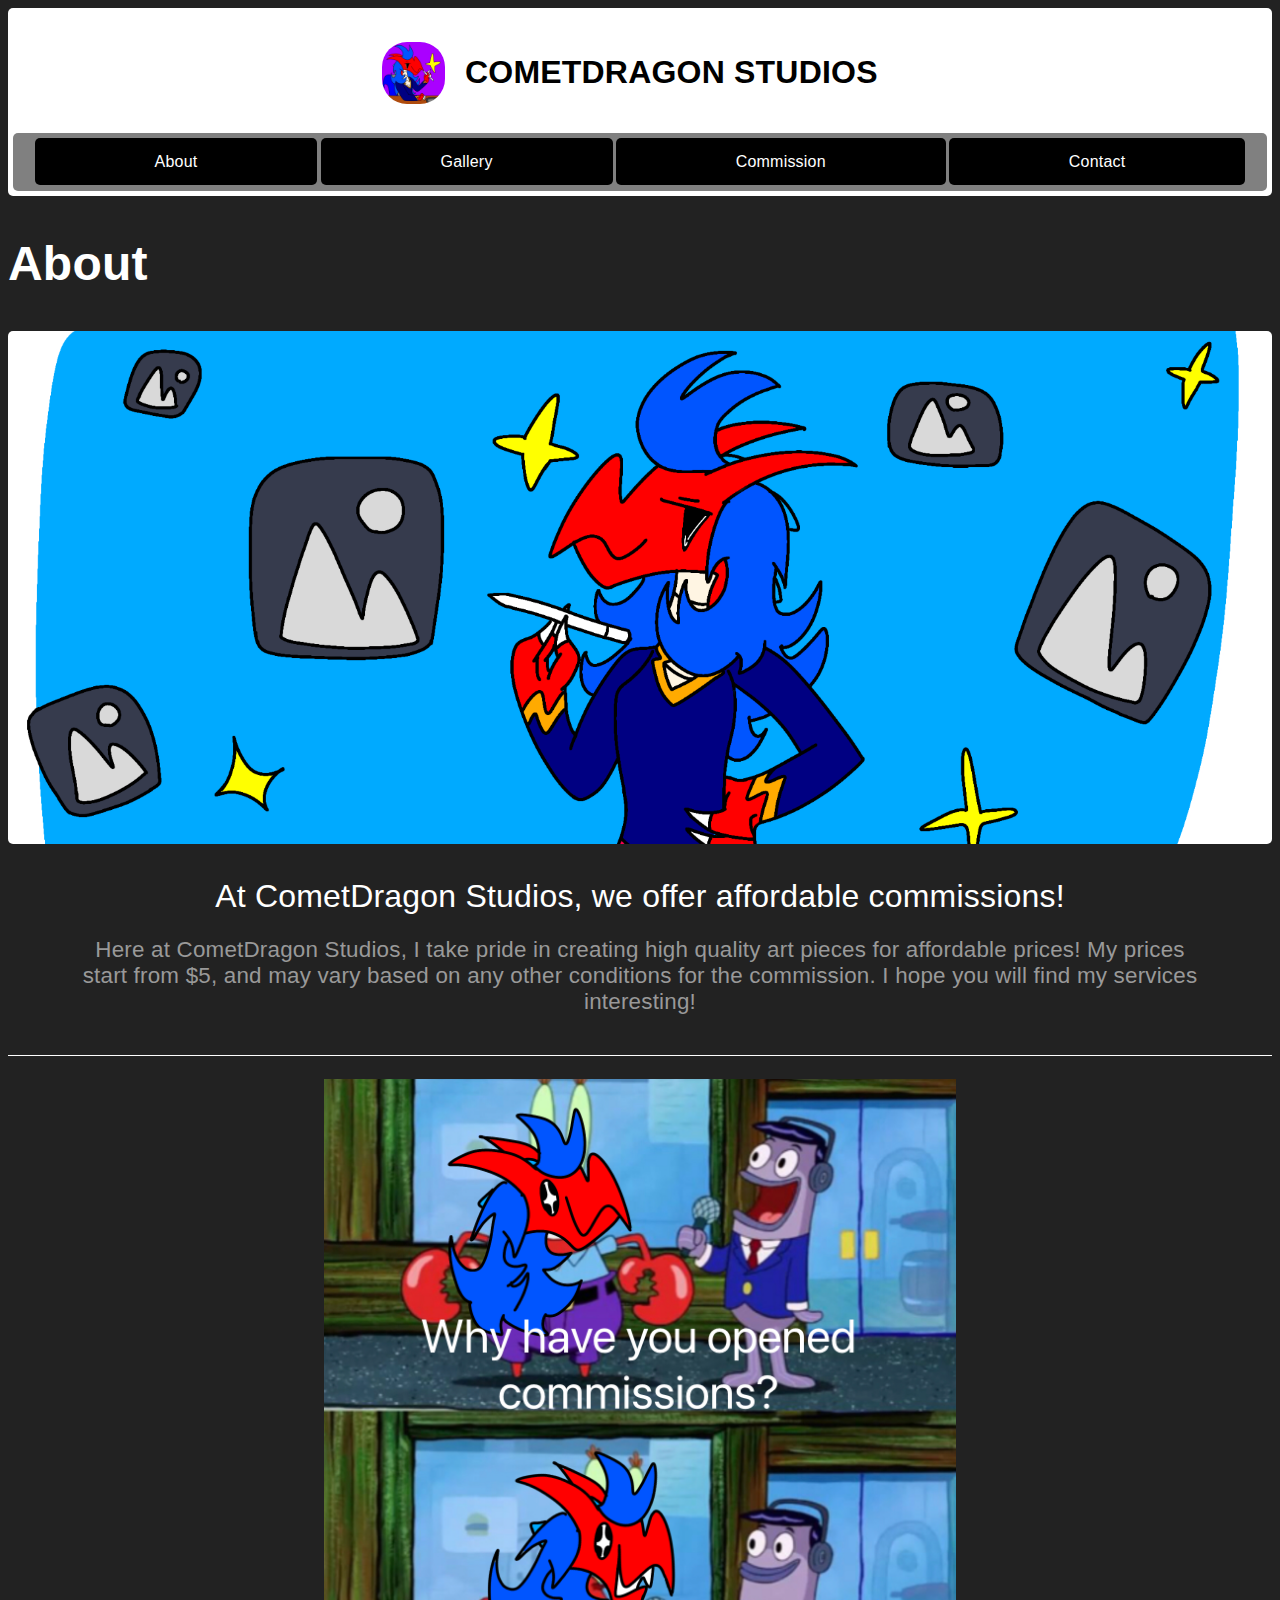
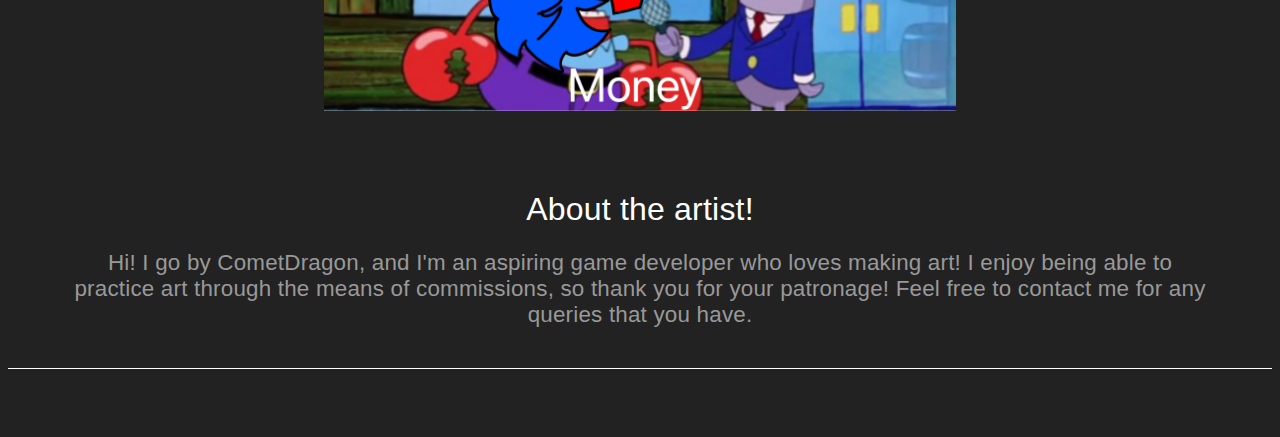
<file: index.html>
<!DOCTYPE html>
<html>

<head>
  <meta charset="utf-8">
  <meta name="viewport" content="width=device-width">
  <title>About</title>
  <link href="style.css" rel="stylesheet" type="text/css"/>
  <link rel="shortcut icon" type="image/x-icon" href="CometDragon logo image.jpg" class="banner"/>
</head>

<body>
  <nav>
    <div class="nav-container">
        <img src="CometDragon logo image.jpg">
      <div>
        <h1>COMETDRAGON STUDIOS</h1>
      </div>
    </div>
    <div class="nav-container-2">
      <div>
        <a href="index.html">About</a>
      </div>
      <div>
        <a href="gallery.html">Gallery</a>
      </div>
      <div>
        <a href="commission.html">Commission</a>
      </div>
      <div>
        <a href="contact.html">Contact</a>
      </div>
    </div>
  </nav>
  <div class = 'flex-container'>
    <div>
      <h2 class = 'banner'>About</h2>
      <img src = "CometDragon artist banner.png" class='banner'>
    </div>
    <div>
      <header>At CometDragon Studios, we offer affordable commissions! </header>
      <p class="bordering">Here at CometDragon Studios, I take pride in creating high quality art pieces for affordable prices! My prices start from $5, and may vary based on any other conditions for the commission. I hope you will find my services interesting!
      </p>
    </div>
    <div>
      <img src="Why I opened Comms meme.png" class="artbox">
      <header>About the artist!</header>
      <p class="bordering">Hi! I go by CometDragon, and I'm an aspiring game developer who loves making art! I enjoy being able to practice art through the means of commissions, so thank you for your patronage! Feel free to contact me for any queries that you have.</p>
    </div>
  </div>
  
</body>
<style>
body{
  padding-bottom: 45px;
}</style>

</html>
</file>
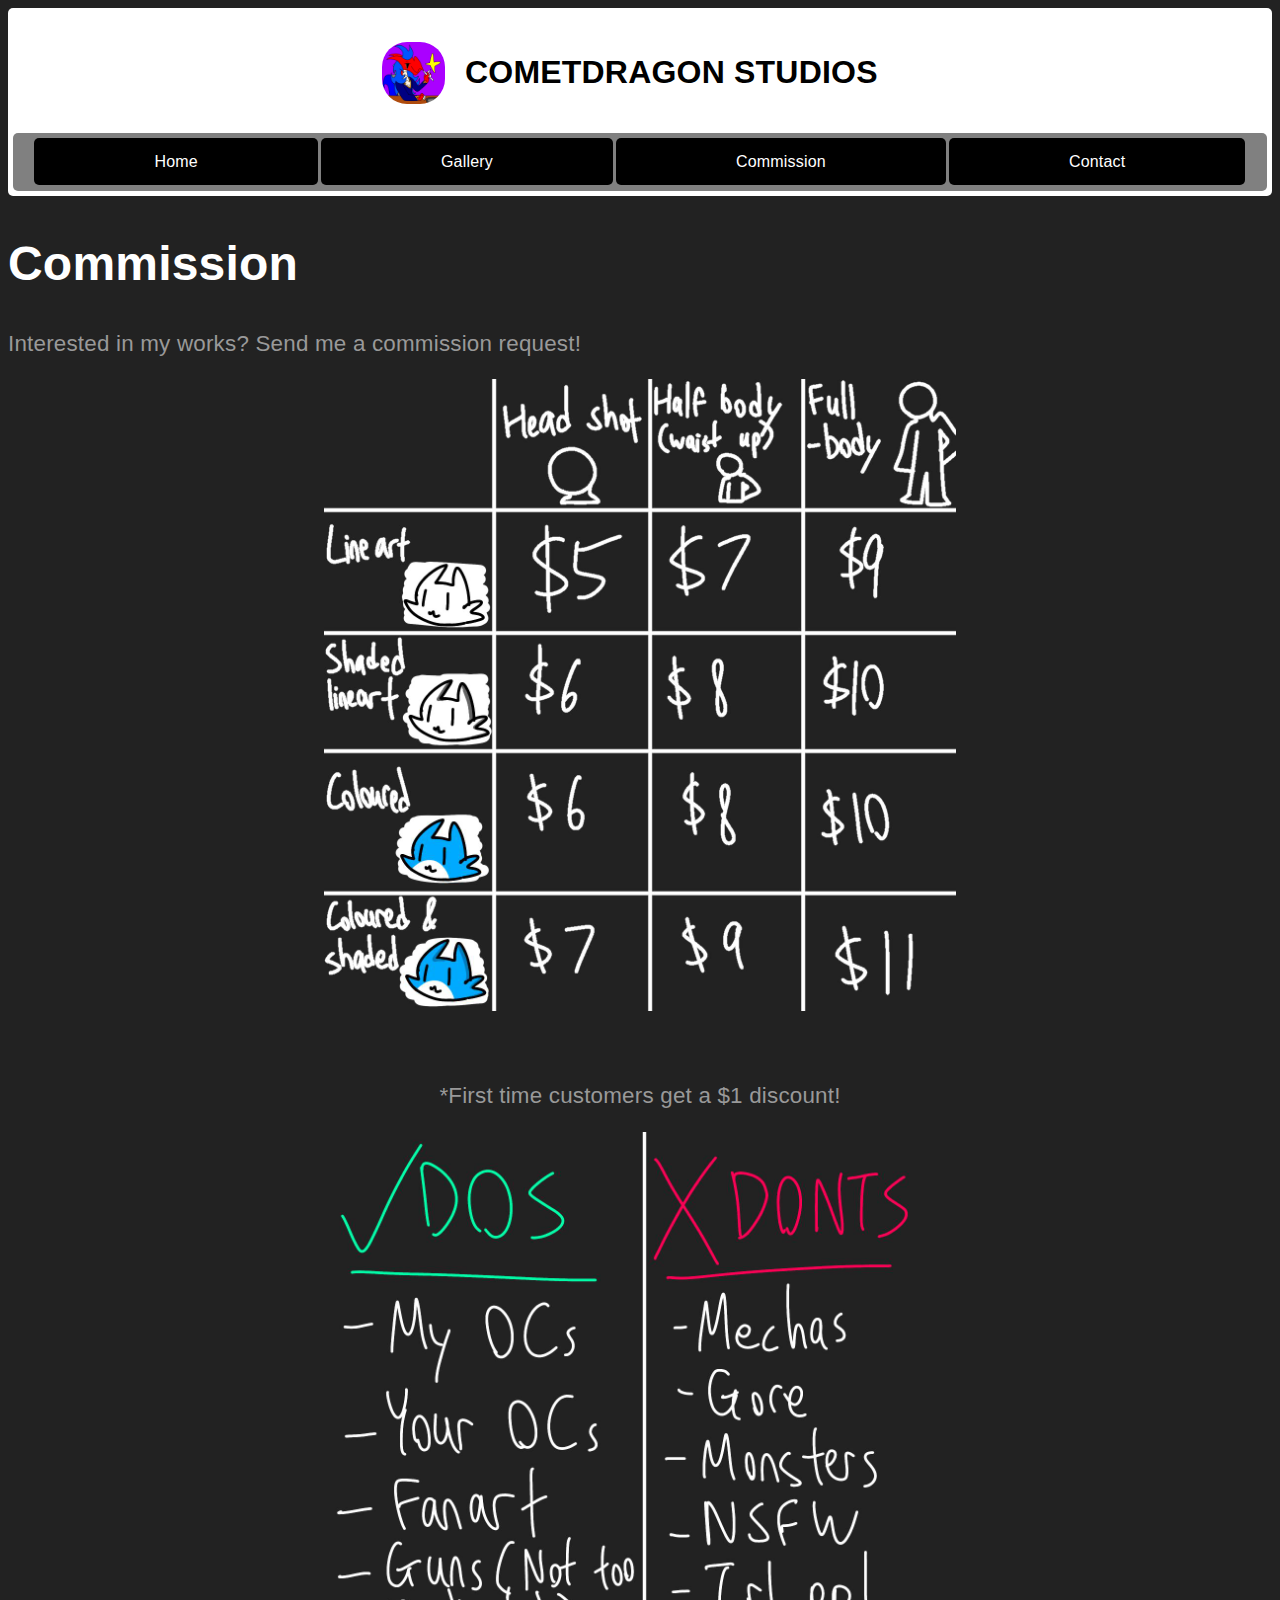
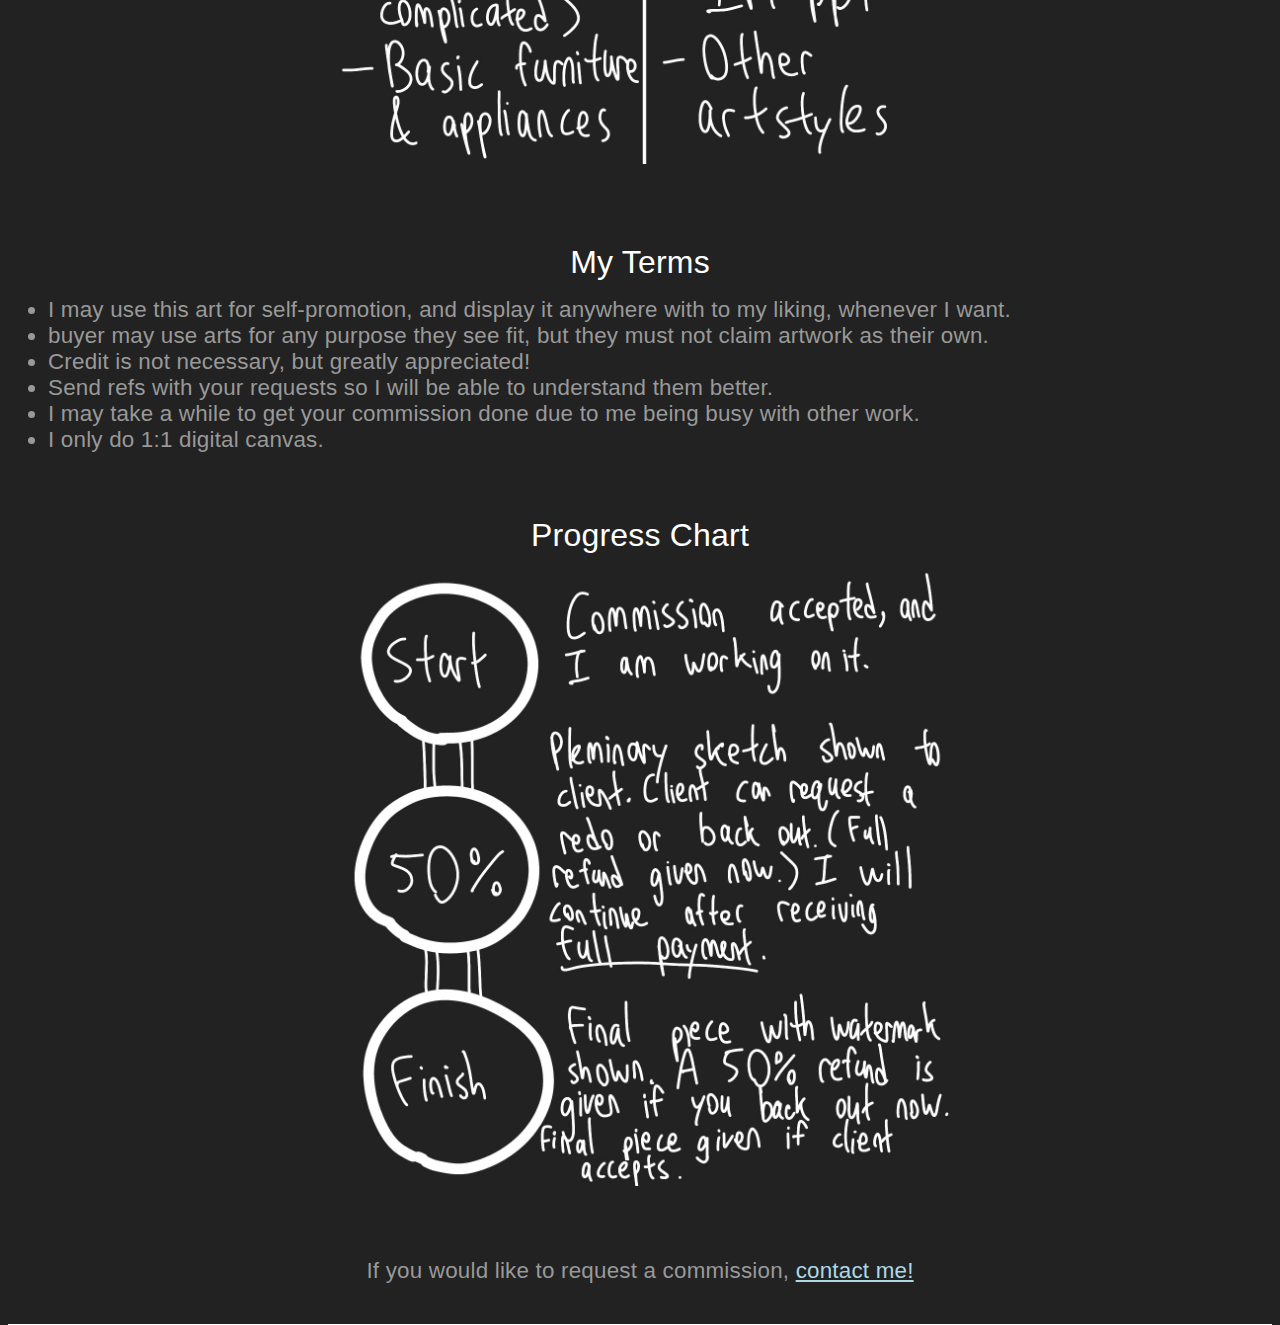
<file: commission.html>
<!DOCTYPE html>
<html>

<head>
  <meta charset="utf-8">
  <meta name="viewport" content="width=device-width">
  <title>Commission</title>
  <link href="style.css" rel="stylesheet" type="text/css" />
  <link rel="shortcut icon" type="image/x-icon" href="CometDragon logo image.jpg" class="banner"/>
</head>

<body>
  <nav>
    <div class="nav-container">
        <img src="CometDragon logo image.jpg">
      <div>
        <h1>COMETDRAGON STUDIOS</h1>
      </div>
    </div>
    <div class="nav-container-2">
      <div>
        <a href="index.html">Home</a>
      </div>
      <div>
        <a href="gallery.html">Gallery</a>
      </div>
      <div>
        <a href="commission.html">Commission</a>
      </div>
      <div>
        <a href="contact.html">Contact</a>
      </div>
    </div>
  </nav>
  <h2 class = 'banner'>Commission</h2>
  <p class="bord">Interested in my works? Send me a commission request!</p>
  <img src="Commission Pricings.jpg" class="artbox">
  <p class="regtext">*First time customers get a $1 discount!</p>
  <img src="Commissions Dos and Donts.jpg" class="artbox">
  <header>My Terms</header>
  <ul>
    <li class="fontChange">I may use this art for self-promotion, and display it anywhere with to my liking, whenever I want.</li>
    <li class="fontChange">buyer may use arts for any purpose they see fit, but they must not claim artwork as their own.</li>
    <li class="fontChange">Credit is not necessary, but greatly appreciated!</li>
    <li class="fontChange">Send refs with your requests so I will be able to understand them better.</li>
    <li class="fontChange">I may take a while to get your commission done due to me being busy with other work.</li>
    <li class="fontChange">I only do 1:1 digital canvas.</li>
  </ul><br>
  <header>Progress Chart</header>
  <img src="Progress Chart.jpg" class="artbox">
  <p class="bordering">If you would like to request a commission, <a href="contact.html">contact me!</a></p>
</body>
</file>
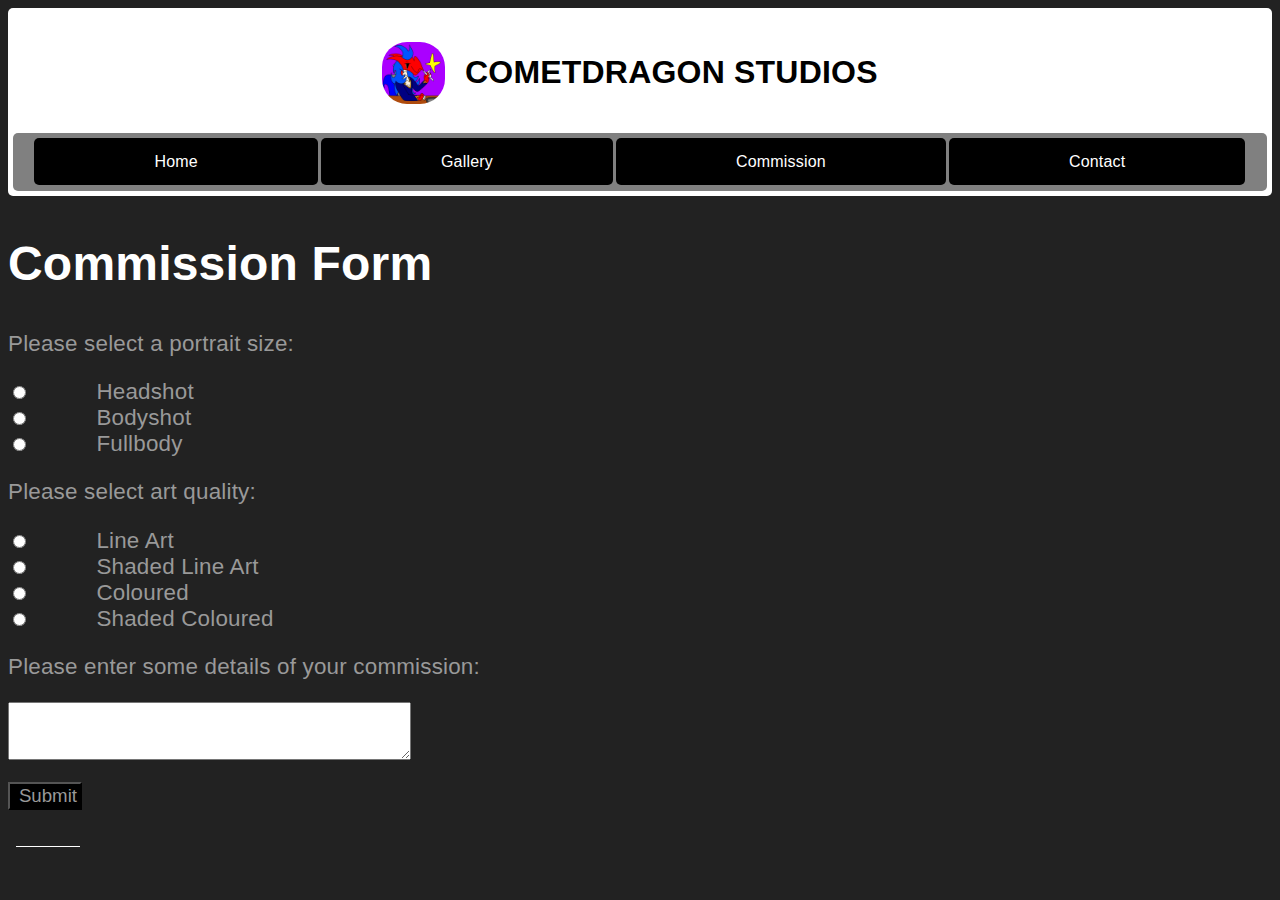
<file: contact-form.html>
<!DOCTYPE html>
<html>

<head>
  <meta charset="utf-8">
  <meta name="viewport" content="width=device-width">
  <title>Commission Form</title>
  <link href="style.css" rel="stylesheet" type="text/css" />
  <link rel="shortcut icon" type="image/x-icon" href="CometDragon logo image.jpg" class="banner"/>
</head>

<body>
  <nav>
    <div class="nav-container">
        <img src="CometDragon logo image.jpg">
      <div>
        <h1>COMETDRAGON STUDIOS</h1>
      </div>
    </div>
    <div class="nav-container-2">
      <div>
        <a href="index.html">Home</a>
      </div>
      <div>
        <a href="gallery.html">Gallery</a>
      </div>
      <div>
        <a href="commission.html">Commission</a>
      </div>
      <div>
        <a href="contact.html">Contact</a>
      </div>
    </div>
  </nav>
  <form>
    <h2>Commission Form</h2>
    <p class="question">Please select a portrait size:</p>
    <input type="radio" name="portrait-size">
    <label>Headshot</label><br>
    <input type="radio" name="portrait-size">
    <label>Bodyshot</label><br>
    <input type="radio" name="portrait-size">
    <label>Fullbody</label>
    <br> 
    <p class="question">Please select art quality:</p>
    <input type="radio" name="art-quality">
    <label>Line Art</label><br>
    <input type="radio" name="art-quality">
    <label>Shaded Line Art</label><br>
    <input type="radio" name="art-quality">
    <label>Coloured</label><br>
    <input type="radio" name="art-quality">
    <label>Shaded Coloured</label>
    <br> 
    <p>Please enter some details of your commission:</p>
    <textarea class="regtext"> </textarea><br><br>
    
    <button><label class="bordering" onclick="submitForm()">Submit</label></button>
    <script>
    function submitForm() {
      alert("Form submitted. Thanks for the request!");
    }
    </script>
  </form>
</body>

</html>
</file>
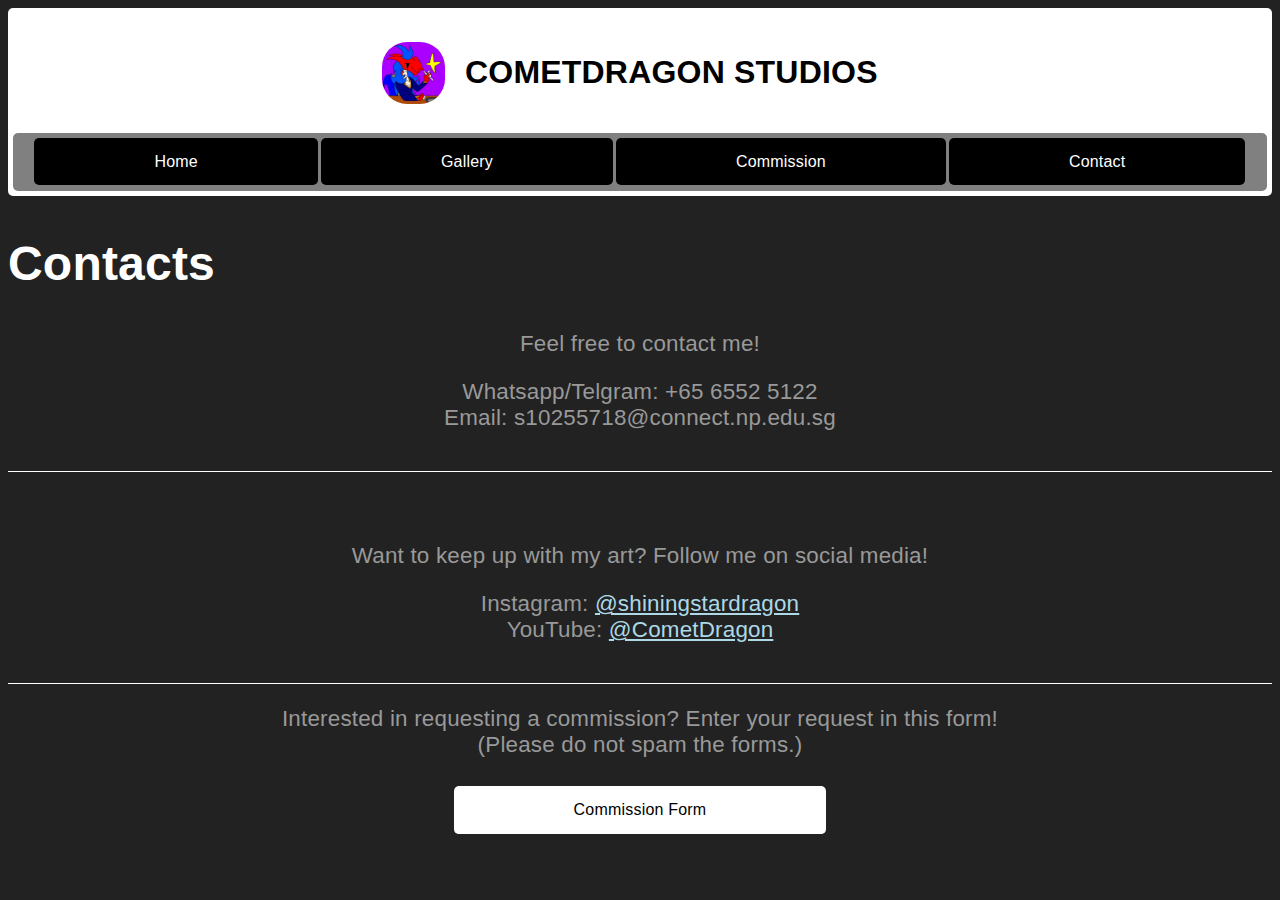
<file: contact.html>
<!DOCTYPE html>
<html>

<head>
  <meta charset="utf-8">
  <meta name="viewport" content="width=device-width">
  <title>Contact</title>
  <link href="style.css" rel="stylesheet" type="text/css" />
  <link rel="shortcut icon" type="image/x-icon" href="CometDragon logo image.jpg" class="banner"/>
</head>

<body>
  <nav>
    <div class="nav-container">
        <img src="CometDragon logo image.jpg">
      <div>
        <h1>COMETDRAGON STUDIOS</h1>
      </div>
    </div>
    <div class="nav-container-2">
      <div>
        <a href="index.html">Home</a>
      </div>
      <div>
        <a href="gallery.html">Gallery</a>
      </div>
      <div>
        <a href="commission.html">Commission</a>
      </div>
      <div>
        <a href="contact.html">Contact</a>
      </div>
    </div>
  </nav>
  <h2 class = 'banner'>Contacts</h2>
  <p class="regtext">Feel free to contact me!</p>
  <p class="bordering">
    Whatsapp/Telgram: +65 6552 5122 <br>
    Email: s10255718@connect.np.edu.sg
    </p>
  <p><br></p>
    <p class="regtext">Want to keep up with my art? Follow me on social media!</p>
    <p class="bordering">
    Instagram: <a href="https://www.instagram.com/shiningstardragon/">@shiningstardragon</a> <br>
    YouTube: <a href="https://www.youtube.com/channel/UC8DFNDmGqpfNUOIRB-559AA">@CometDragon</a>
    </p>
  <p class="regtext">Interested in requesting a commission? Enter your request in this form!<br> (Please do not spam the forms.)</p>
    <div class="nav-container-3">
      <div>
        <a href="contact-form.html" class="bordering">Commission Form</a>
      </div>
    </div>
</body>
</file>
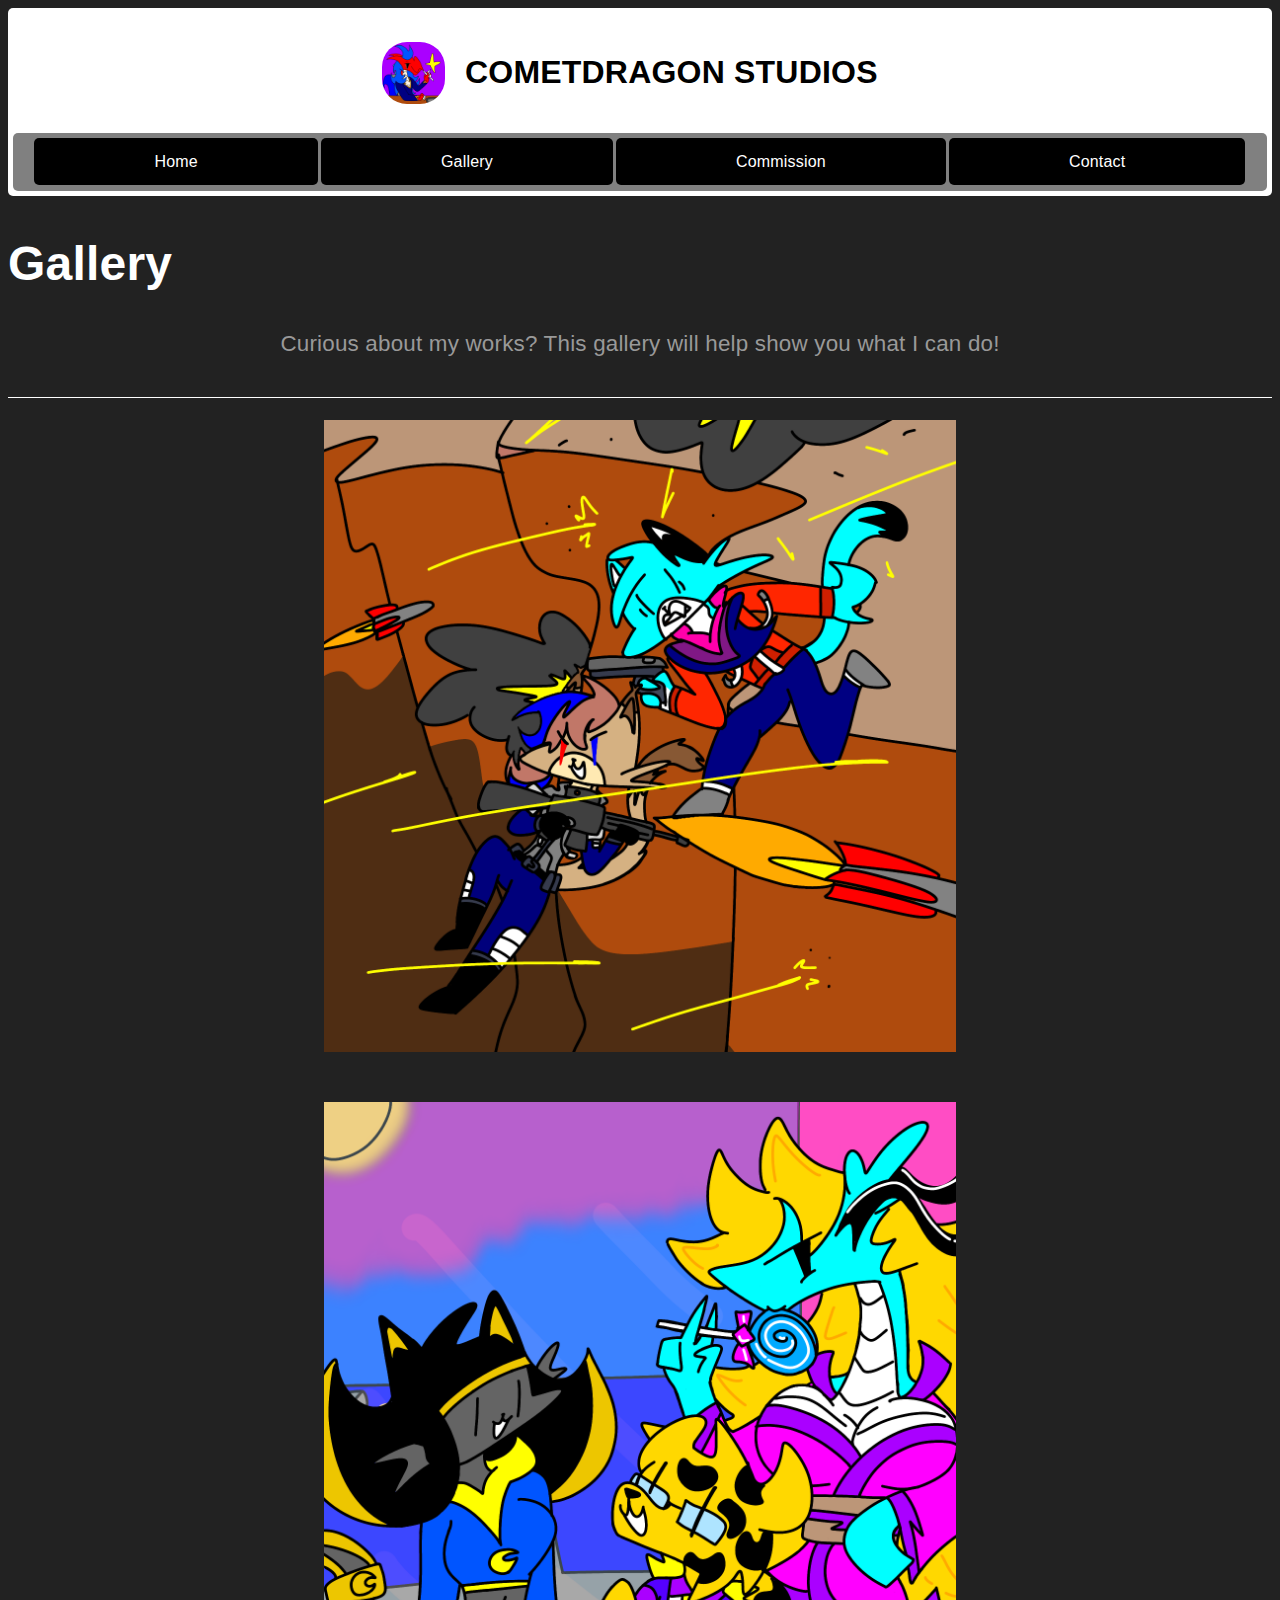
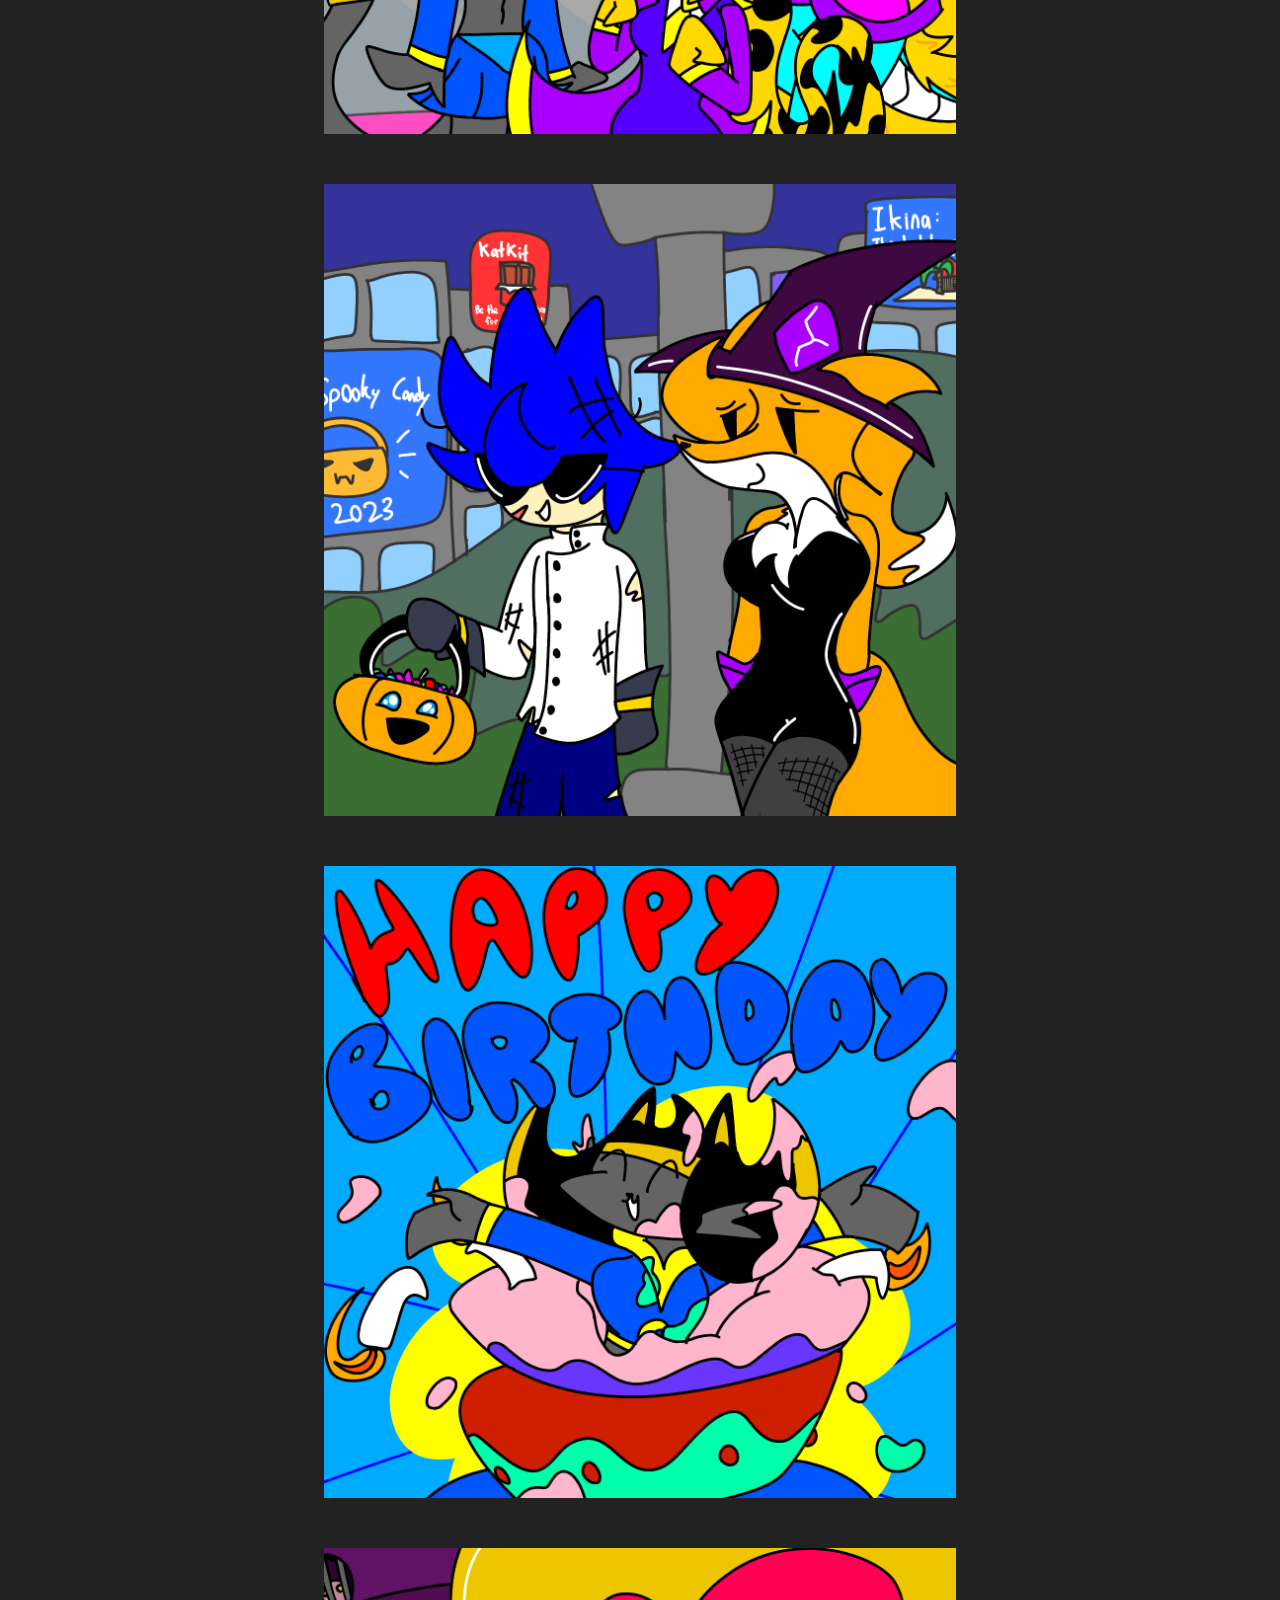
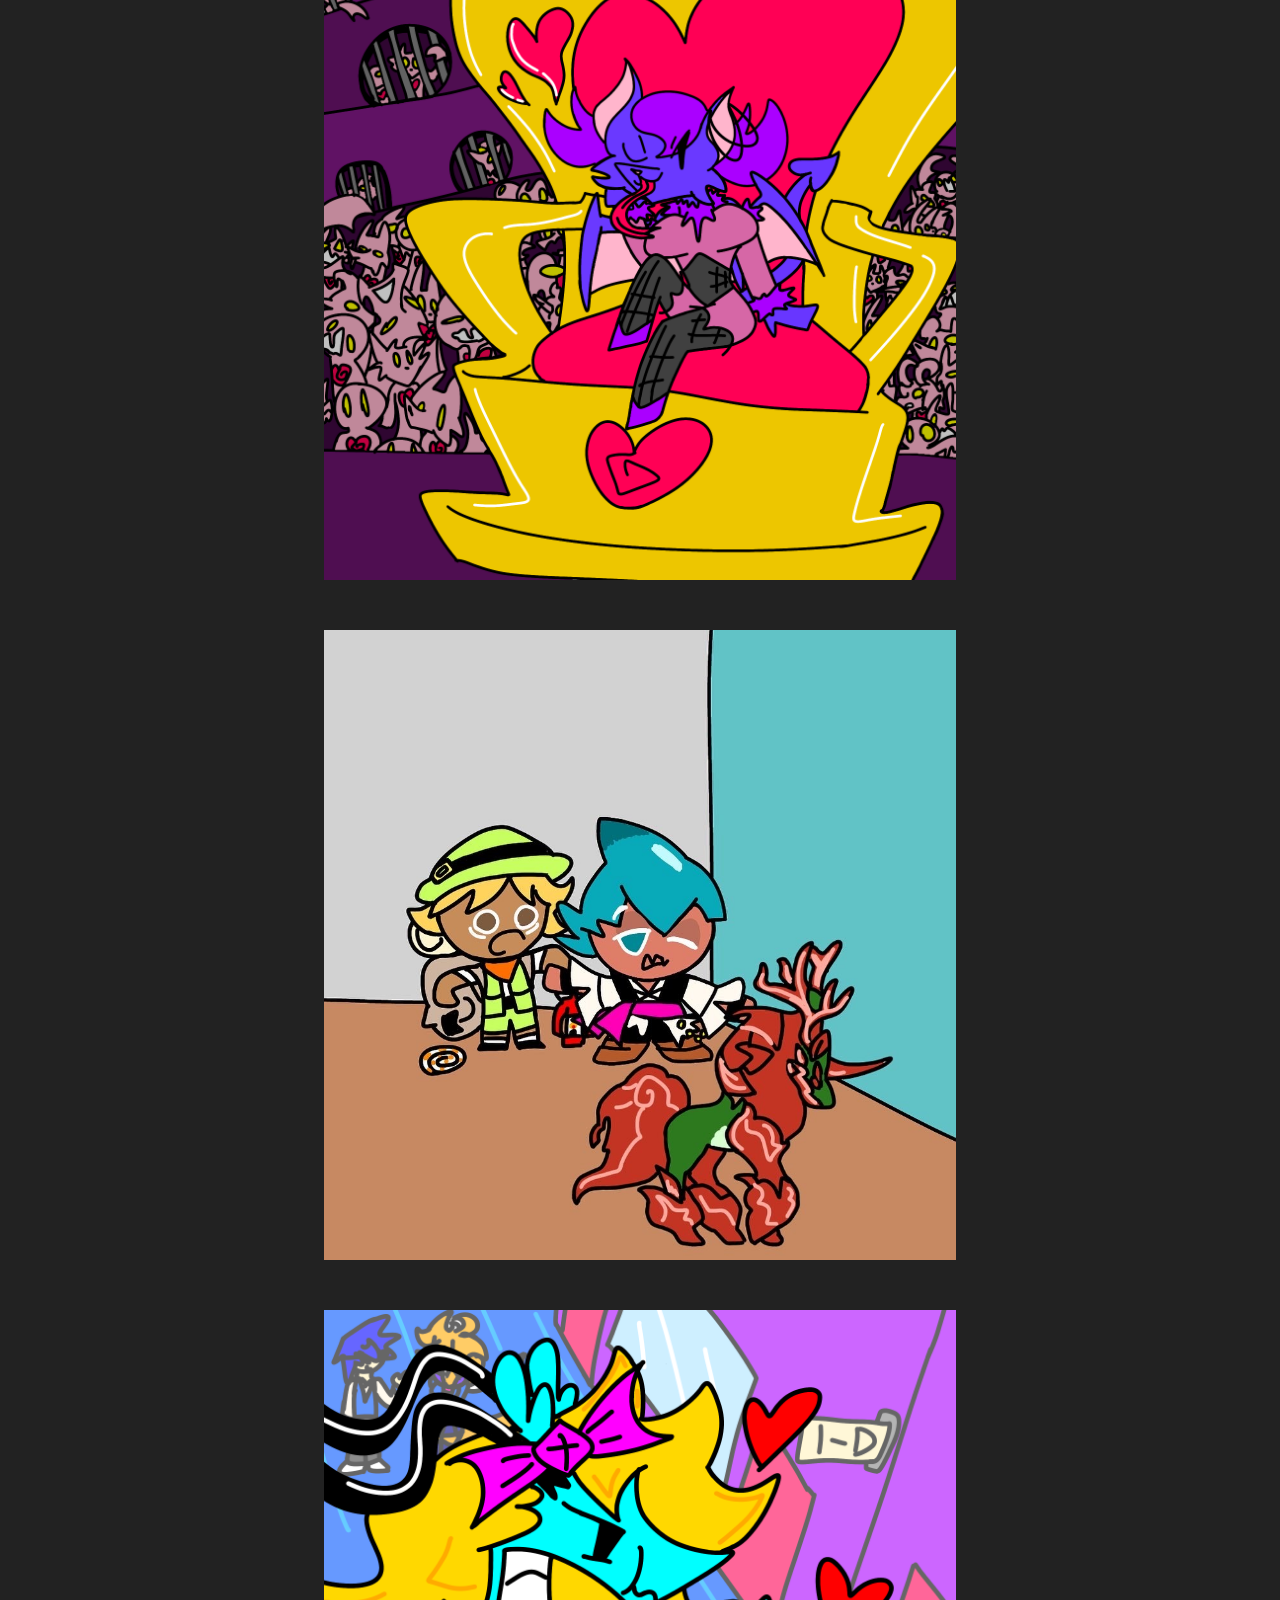
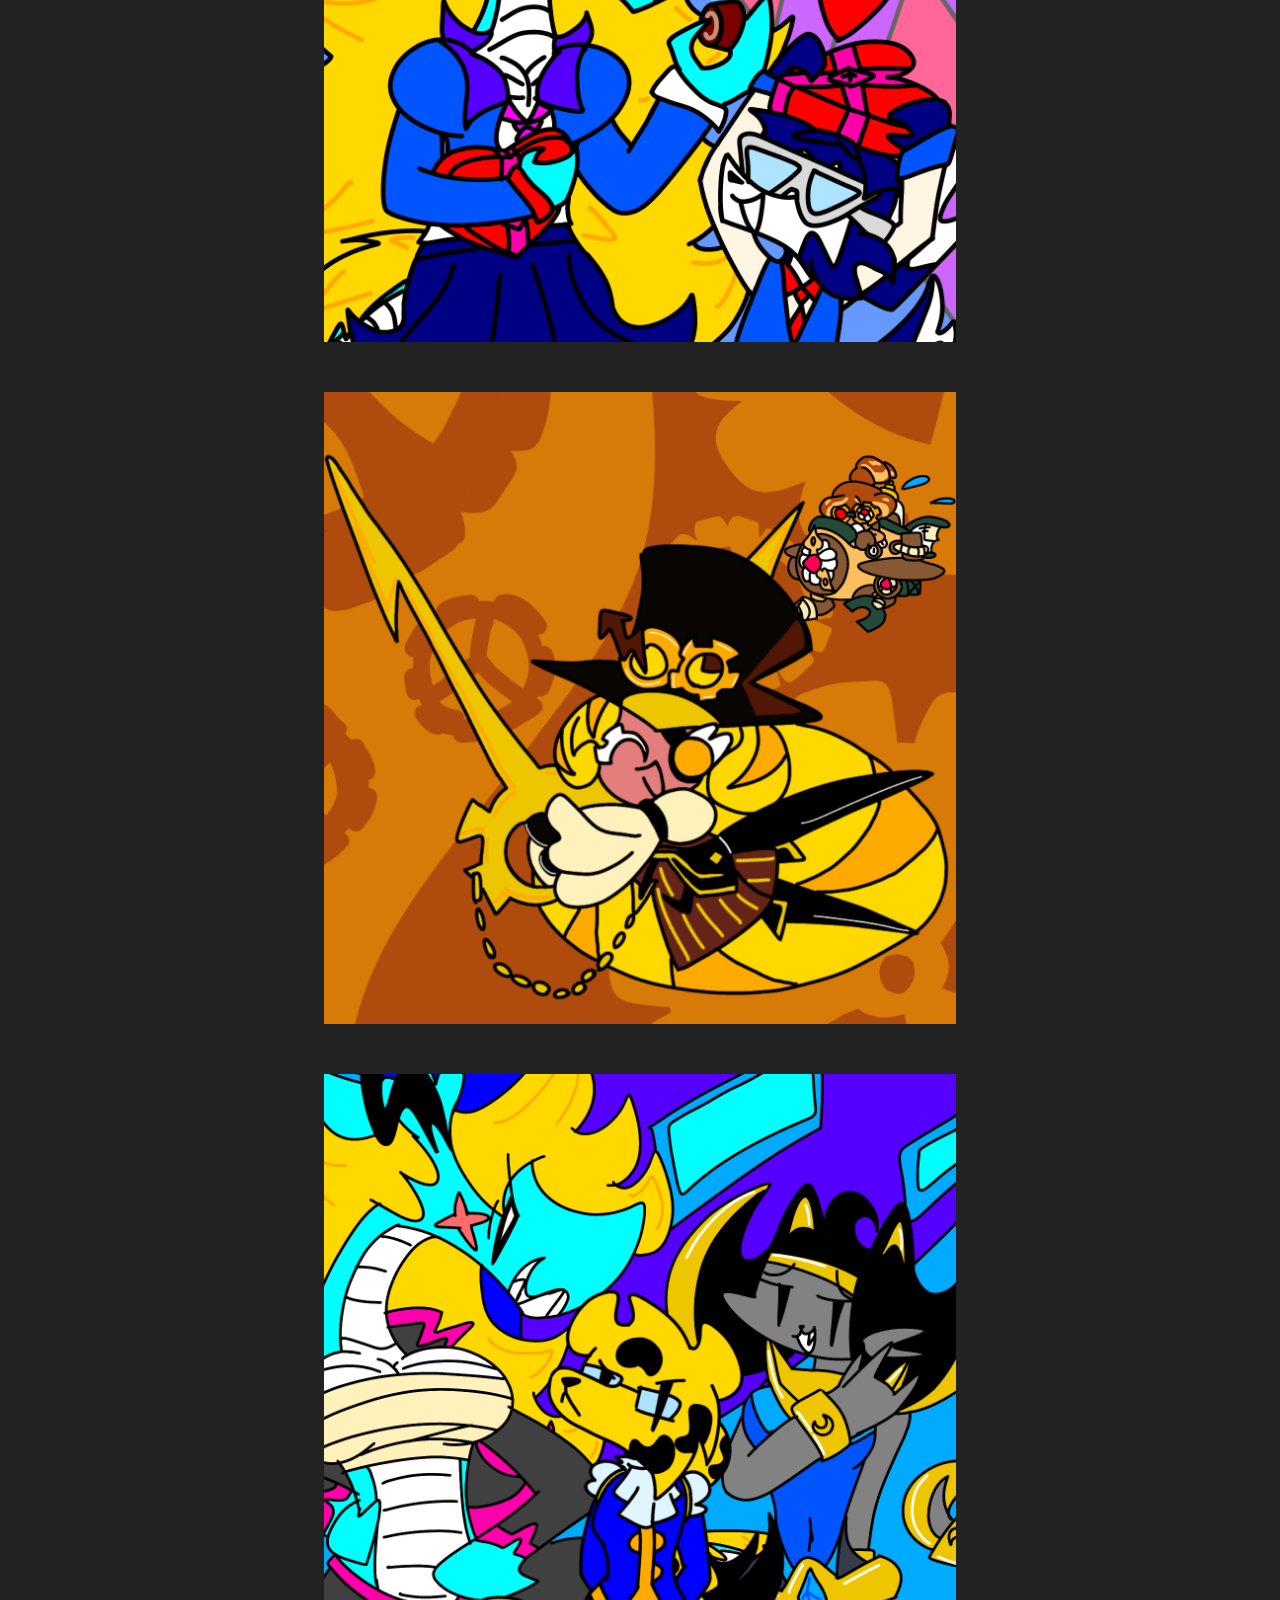
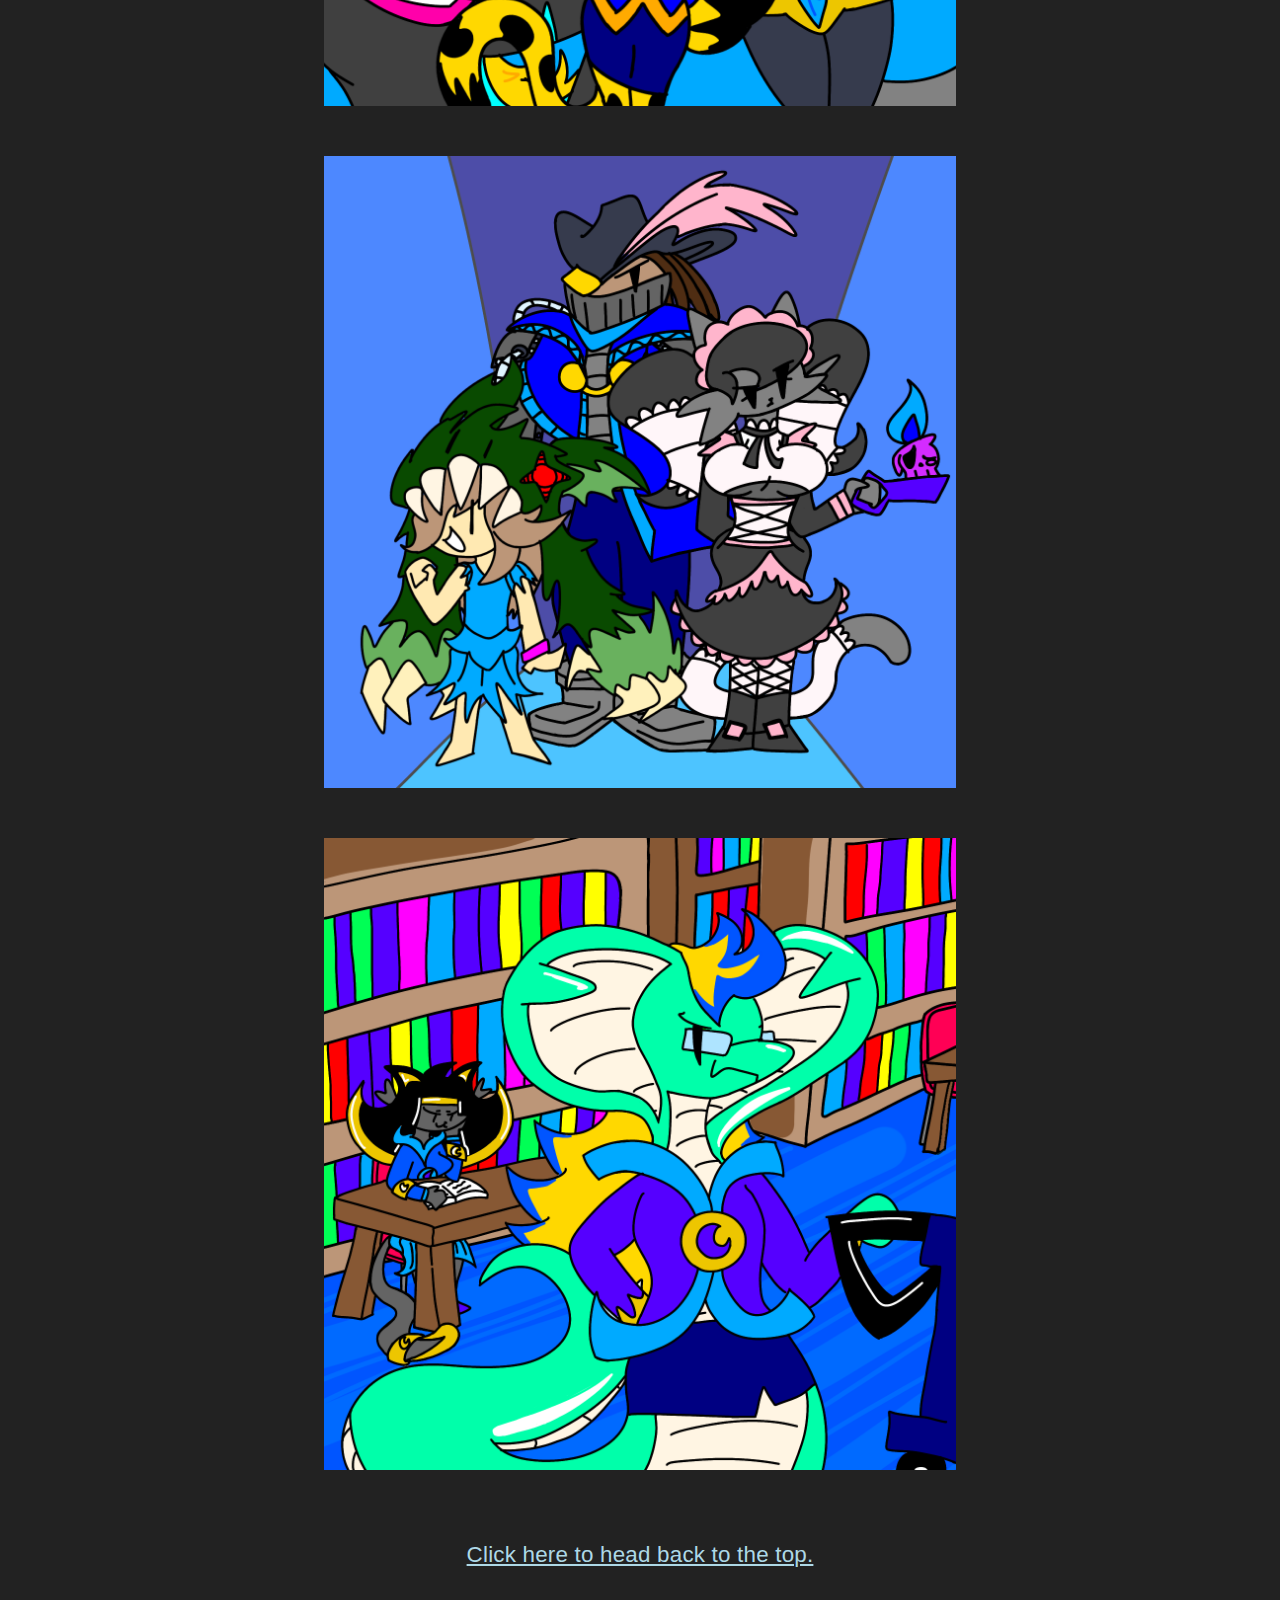
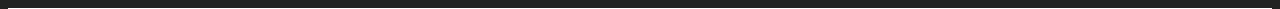
<file: gallery.html>
<!DOCTYPE html>
<html>

<head>
  <meta charset="utf-8">
  <meta name="viewport" content="width=device-width">
  <title>Gallery</title>
  <link href="style.css" rel="stylesheet" type="text/css" />
  <link rel="shortcut icon" type="image/x-icon" href="CometDragon logo image.jpg" class="banner"/>
</head>

<body>
  <nav>
    <div class="nav-container">
        <img src="CometDragon logo image.jpg">
      <div>
        <h1>COMETDRAGON STUDIOS</h1>
      </div>
    </div>
    <div class="nav-container-2">
      <div>
        <a href="index.html">Home</a>
      </div>
      <div>
        <a href="gallery.html">Gallery</a>
      </div>
      <div>
        <a href="commission.html">Commission</a>
      </div>
      <div>
        <a href="contact.html">Contact</a>
      </div>
    </div>
  </nav>

  <h2 class = 'banner'>Gallery</h2>
  <p class="bordering">Curious about my works? This gallery will help show you what I can do!</p>
  <div class="flex-container">
    <div>
      <img src="CY and Kaeyla in a gunfight.png" class="artbox">
    </div>
    <div>
      <img src="Girls day out.png" class="artbox">
    </div>
    <div>
      <img src="Halloween 2023.png" class="artbox">
    </div>
    <div>
      <img src="Happy Birthday with Bess.png" class="artbox">
    </div>
    <div>
      <img src="just Zuma.png" class="artbox">
    </div>
    <div>
      <img src="Millenial Deer friendly run in a nutshell.jpg" class="artbox">
    </div>
    <div>
      <img src="Schoolgirl Jenny & Hall Monitor Taylor celebrating Valentine.png" class="artbox">
    </div>
    <div>
      <img src="TK and Quaso cookie in time rift.png" class="artbox">
    </div>
    <div>
      <img src="Villain verse goddesses.png" class="artbox">
    </div>
    <div>
      <img src="WOTA group portrait.png" class="artbox">
    </div>
    <div>
      <img src="Wow it's Penn and Bess.png" class="artbox">
    </div>
    <div>
      <p> </p>
    </div>
  </div>
  <p class="bordering"><a href="gallery.html">Click here to head back to the top.</a></p>
</body>
</file>
<file: style.css>
html {
  height: 100%;
  width: 100%;
}

body{
  background-color: #222222;
  color: white;
  letter-spacing: 0.2px;
}

nav{
  background-color: #FFFFFF;
  padding: 5px;
  border-radius: 5px;
}

.banner{
  border-radius: 5px;;
  width: 100%;
  height: auto;
}
button{
  background-color: black;
  color: white;
}

.nav-container{
  display: flex;
  background-color: white;
  color: black;
  justify-content: center;
  align-items: center;
}
.nav-container h1{
  padding: 20px;
  font-size: 2em;
  font-family: 'Inter', sans-serif;
}

.nav-container-2{
  display: flex;
  background-color: gray;
  color: black;
  flex-direction: row;
  justify-content: space-around;
  padding: 20px;
  border-radius: 5px;
}

.nav-container-3{
  display: flex;
  background-color: #222222;
  color: black;
  flex-direction: row;
  justify-content: space-around;
  padding: 20px;
  border-radius: 5px;
}

@media only screen and (min-width: 0px){
  .nav-container img{
    width: 50px;
    height: 50px;
    border-radius: 25px;
  }
  .nav-container-2 a{
    padding: 15px;
    padding-left: 10px;
    padding-right: 10px;
    color: white;
    background-color: black;
    border-radius: 5px;
    font-size: auto;
    font-family: 'Inter', sans-serif;
    text-decoration: none;
  }
  .nav-container-3 a{
    padding: 15px;
    padding-left: 10px;
    padding-right: 10px;
    color: black;
    background-color: white;
    border-radius: 5px;
    font-size: auto;
    font-family: 'Inter', sans-serif;
    text-decoration: none;
  }
  .artbox{
    display: block;
    margin-left: auto;
    margin-right: auto;
    width: 85%;
    height: auto;
    padding-bottom: 15px;
  }
}

@media only screen and (min-width: 640px){
  .nav-container img{
    width: 5%;
    height: 5%;
    border-radius: 25px;
  }
  
  .nav-container-2 a{
    padding: 15px;
    padding-left: 120px;
    padding-right: 120px;
    color: white;
    background-color: black;
    border-radius: 5px;
    font-size: auto;
    font-family: 'Inter', sans-serif;
    text-decoration: none;
  }
  .nav-container-3 a{
    padding: 15px;
    padding-left: 120px;
    padding-right: 120px;
    color: black;
    background-color: white;
    border-radius: 5px;
    font-size: auto;
    font-family: 'Inter', sans-serif;
    text-decoration: none;
  }
  .artbox{
    display: block;
    margin-left: auto;
    margin-right: auto;
    width: 50%;
    height: auto;
    padding-bottom: 50px;
  }
}


h2{
  font-size: 3em;
  font-family: 'Inter', sans-serif;
}
header{
  text-align: center;
  font-size: 2em;
  font-family: 'Inter', sans-serif;
  padding-top: 30px;
  padding-left: 35px;
  padding-right: 35px;
}
p{
  font-size: 1.4em;
  font-family: 'Inter', sans-serif;
  color: #999999;
}
.bordering{
  text-align: center;
  padding-left: 5%;
  padding-right: 5%;
  padding-bottom: 40px;
  border-bottom: 1px solid #fff;
}
.fontChange{
  font-family: 'Inter', sans-serif;
  font-size: 1.4em;
  color: #999999;
}
.regtext{
  font-family: 'Inter', sans-serif;
  font-size: 1.4em;
  text-align: center;
  padding-left: 5%;
  padding-right: 5%;
}
.question{
  text-align: left;
}

a{
  color: lightblue
}

input{
  text-align: center;
  font-size: 1.4em;
  font-family: 'Inter', sans-serif;
  color: #999999;
  padding-left: 5%;
  padding-right: 5%;
}
label{
  text-align: center;
  font-size: 1.4em;
  font-family: 'Inter', sans-serif;
  color: #999999;
  padding-left: 5%;
  padding-right: 5%;  
}
</file>
